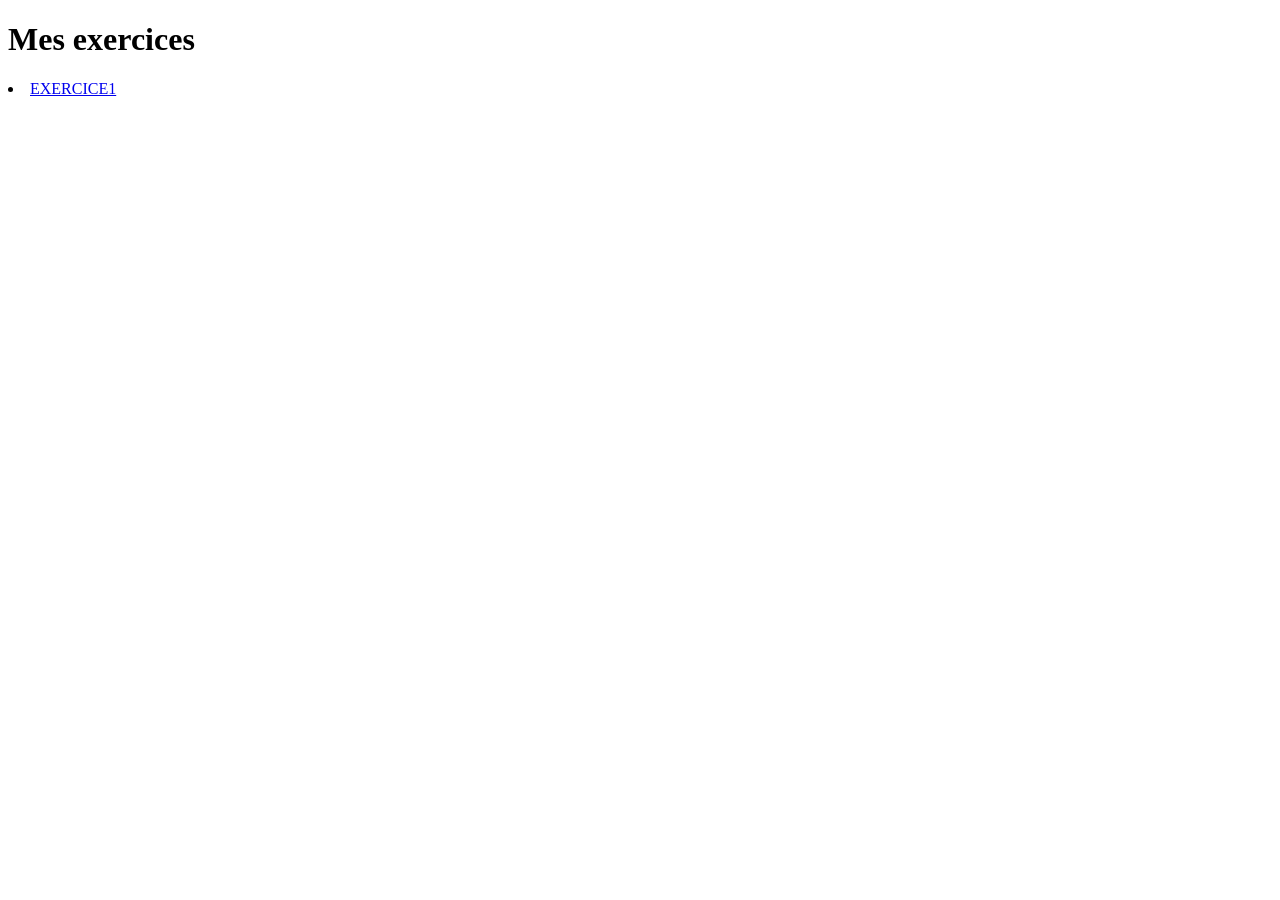
<file: index.html>
<!DOCTYPE html>
<html lang="en">
<head>
    <meta charset="UTF-8">
    <meta name="viewport" content="width=device-width, initial-scale=1.0">
    <title>Document</title>
</head>
<body>
    <h1>Mes exercices</h1>
    <li><a href="exercice1/exercice1.html">EXERCICE1</a></li>
</body>
</html>
</file>
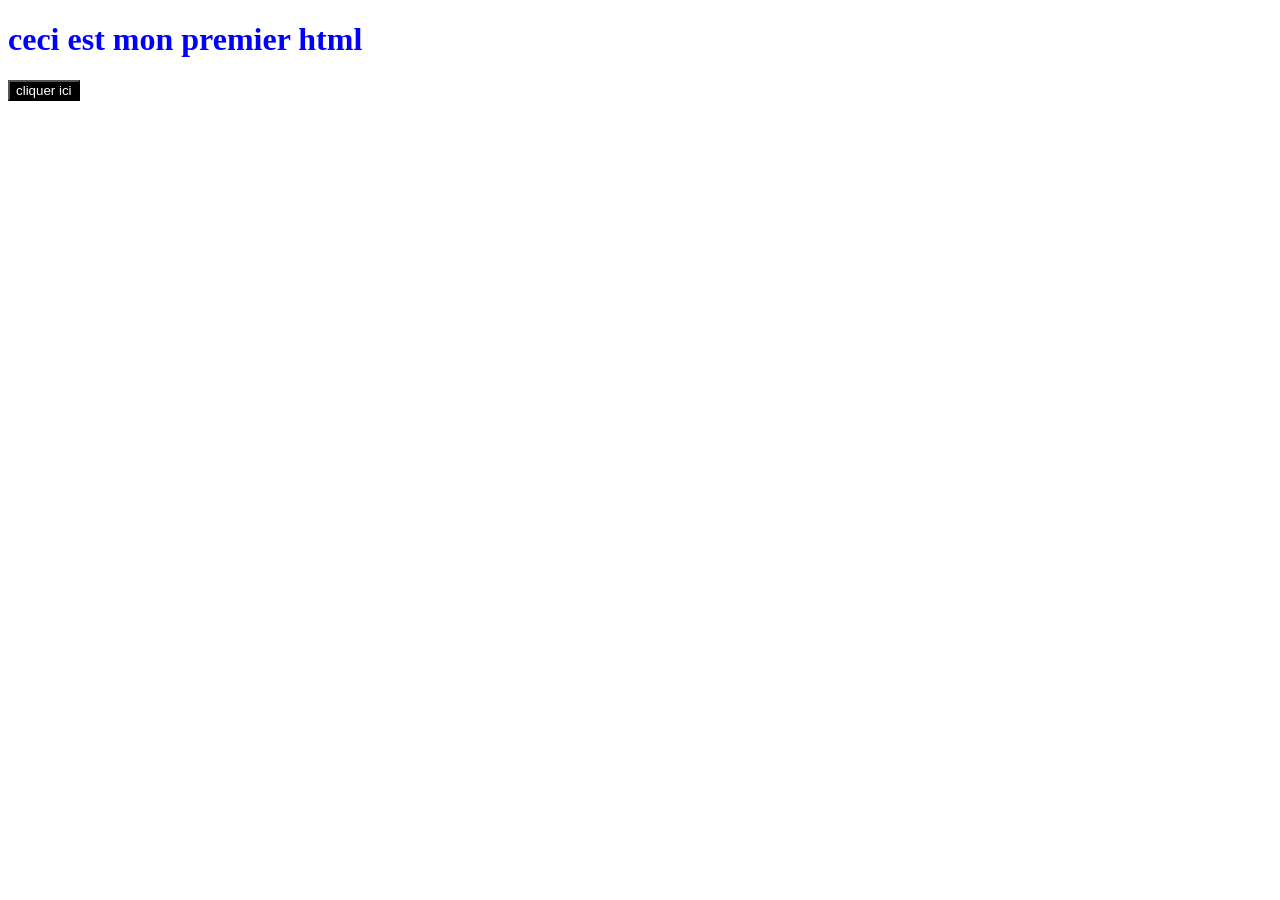
<file: exercice1/exercice1.html>
<!DOCTYPE html>
<html>
    <head>
     <link rel="stylesheet" href="exercice1.css">
    </head>
    <body>
       <h1 id="mon_titre"> ceci est mon premier html </h1> 
        <button id="monbouton"  onclick="changerTexte()">cliquer ici </button>
        <script src="exercice1.js"></script>
    </body>
    </html>
</file>
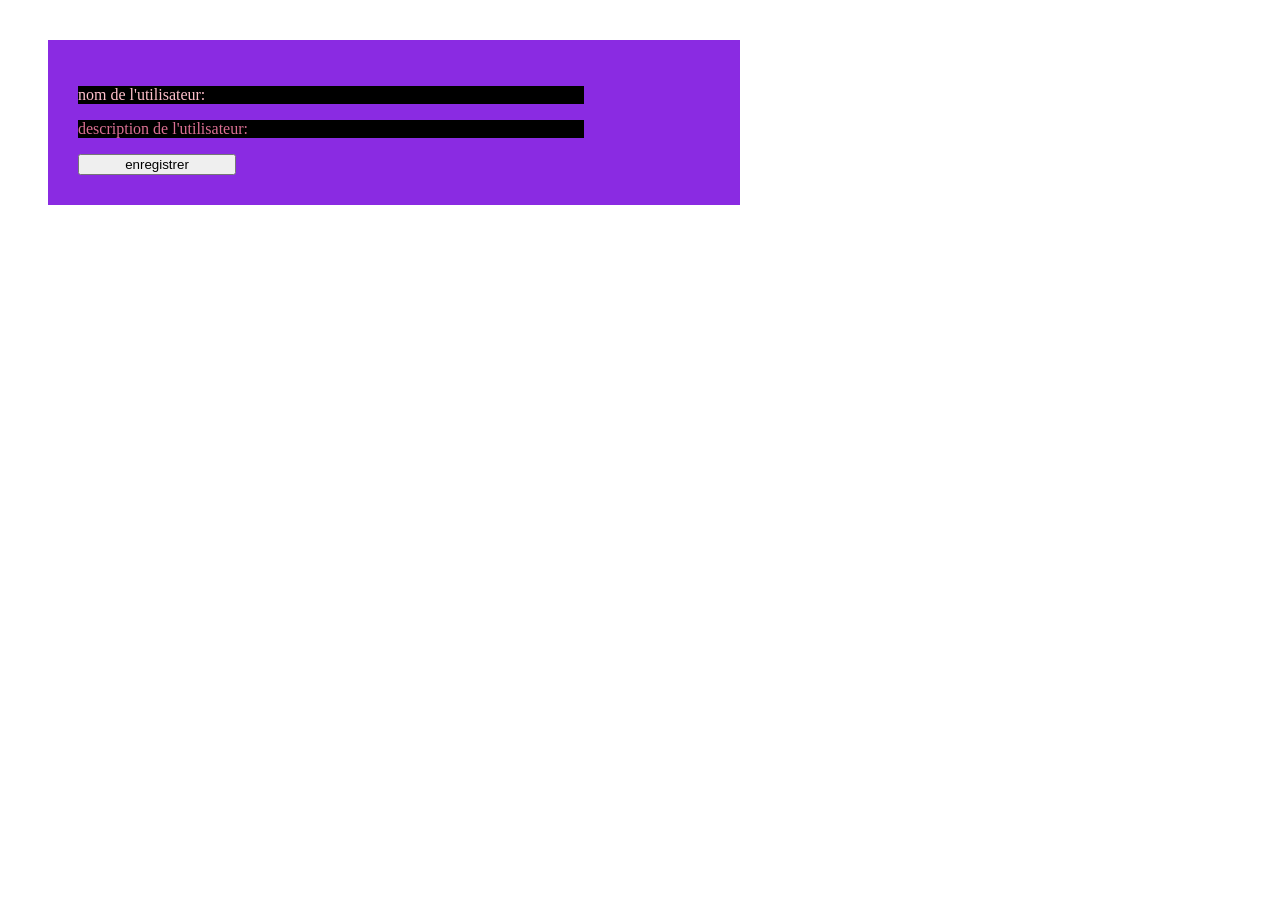
<file: Exercice2/exercice2.html>
<!DOCTYPE html>
<html>
    <head>
    <link rel="stylesheet" href="exercice2.css">
    <script src="exercice2.js" ></script>
    </head>
    <body>
        <div id="div1"> 
        <p id="p1"> nom de l'utilisateur: </p>
        <p id="p2"> description de l'utilisateur: </p>
        <p id="p3">  </p>

        <button id="monbouton" onclick="Afficher_message()" >enregistrer </button>
         
        </div>


    </body>
</html>
</file>
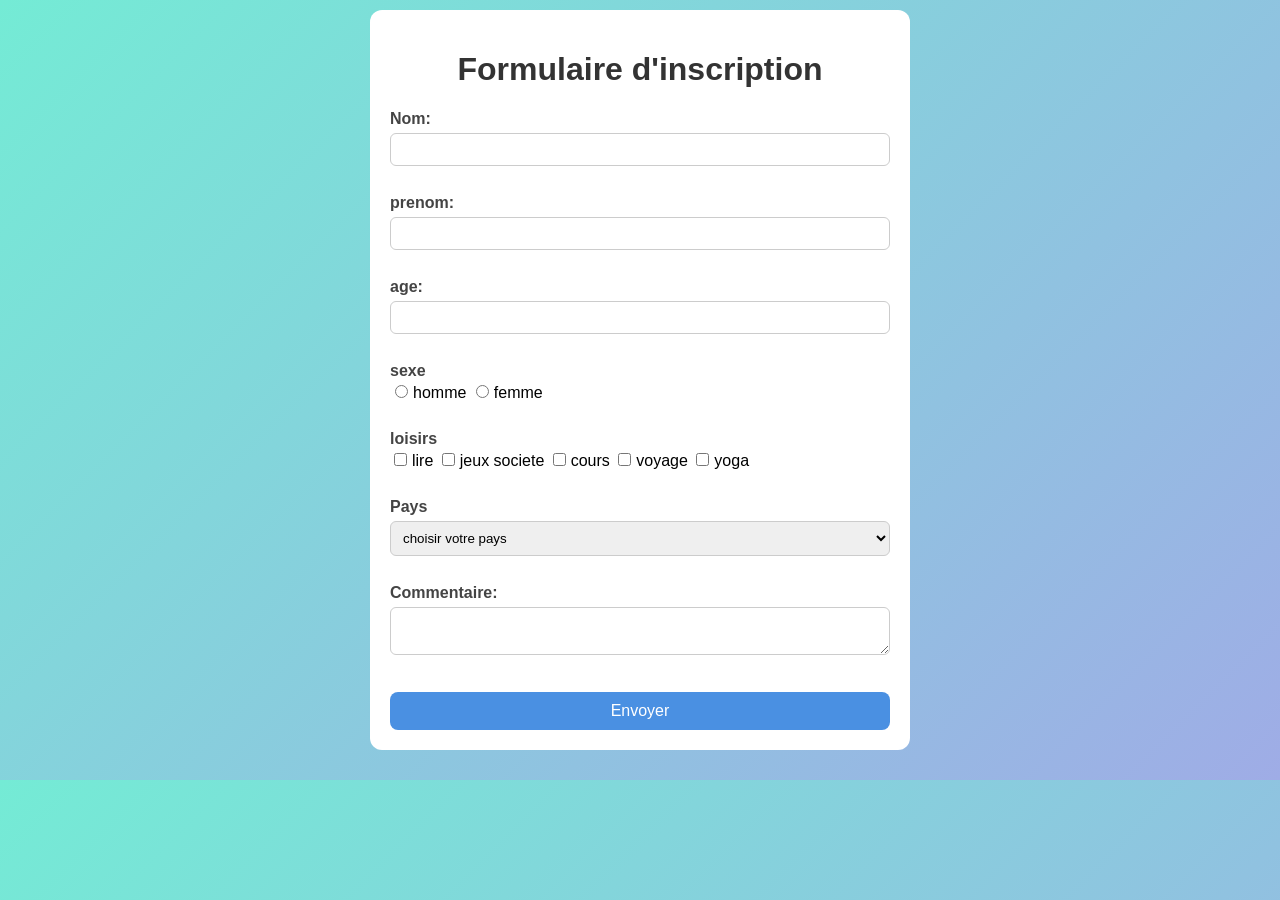
<file: Exercice3/exercice3.html>
<!DOCTYPE html>
<html>
    <head>
        <title>Execive3</title>
        <link rel="stylesheet" href="exercice3.css">
    </head>
    
    <body>
        <form id="Formulaire">
            <h1>Formulaire d'inscription</h1>
            <label>Nom:</label>
            <!--required  Pour lui dire que le champ est obligatoire -->
            <input type="text" id= "nom" required> <br><br>

            <label>prenom:</label>
            <input type="text" id= "prenom" required> <br><br>

            <label>age:</label>
            <input type="number" id="age" required> <br><br>

            <label>sexe</label>
            <!-- Un bouton radio sert à :choisir UNE seule option parmi plusieurs dans une liste Radio = boutons visibles tout le temps-->
            <!-- dans ce ccas on a pas besoin d'id car sexe n'est pas unique il cilble le groupe entier -->
            <input type="radio" name="sexe" value="homme" required>homme
            <input type="radio" name="sexe" value="femme" required>femme <br><br>

            <label>loisirs</label>
            <!-- Une checkbox (case à cocher) est un élément HTML qui permet de :choisir plusieurs options en même temps -->
            <!-- name pour recuperer tt la classe et value pour recuperer un seul -->
            <input type="checkbox" name="loisir" value="lire" >lire
            <input  type="checkbox" name="loisir" value="jeux societe">jeux societe
            <input  type="checkbox" name="loisir" value="cours">cours
            <input  type="checkbox" name="loisir" value="voyage">voyage
            <input  type="checkbox" name="loisir" value="yoga">yoga <br><br>

            <label>Pays</label>
            <!-- <select> est une liste déroulante.Ça permet de choisir UNE seule option Select = boîte compacte qui s’ouvre -->
            <select id="pays" >
                <option value="">choisir votre pays</option>
                <option value="SN">Senegal</option>
                <option value="FR">France</option>
                <option value="ML">Mali</option>
                <option value="MR">Maroc</option>
            </select><br><br>

            <label>Commentaire:</label>
            <textarea id="commentaire" required></textarea> <br><br>

            <button id="envoyer" onclick="recuperer_champ(event)"  type="submit">Envoyer</button>

        </form>
        <p id="phrase"></p>
        <script src="exercice3.js"></script>
    </body>
    
</html>
</file>
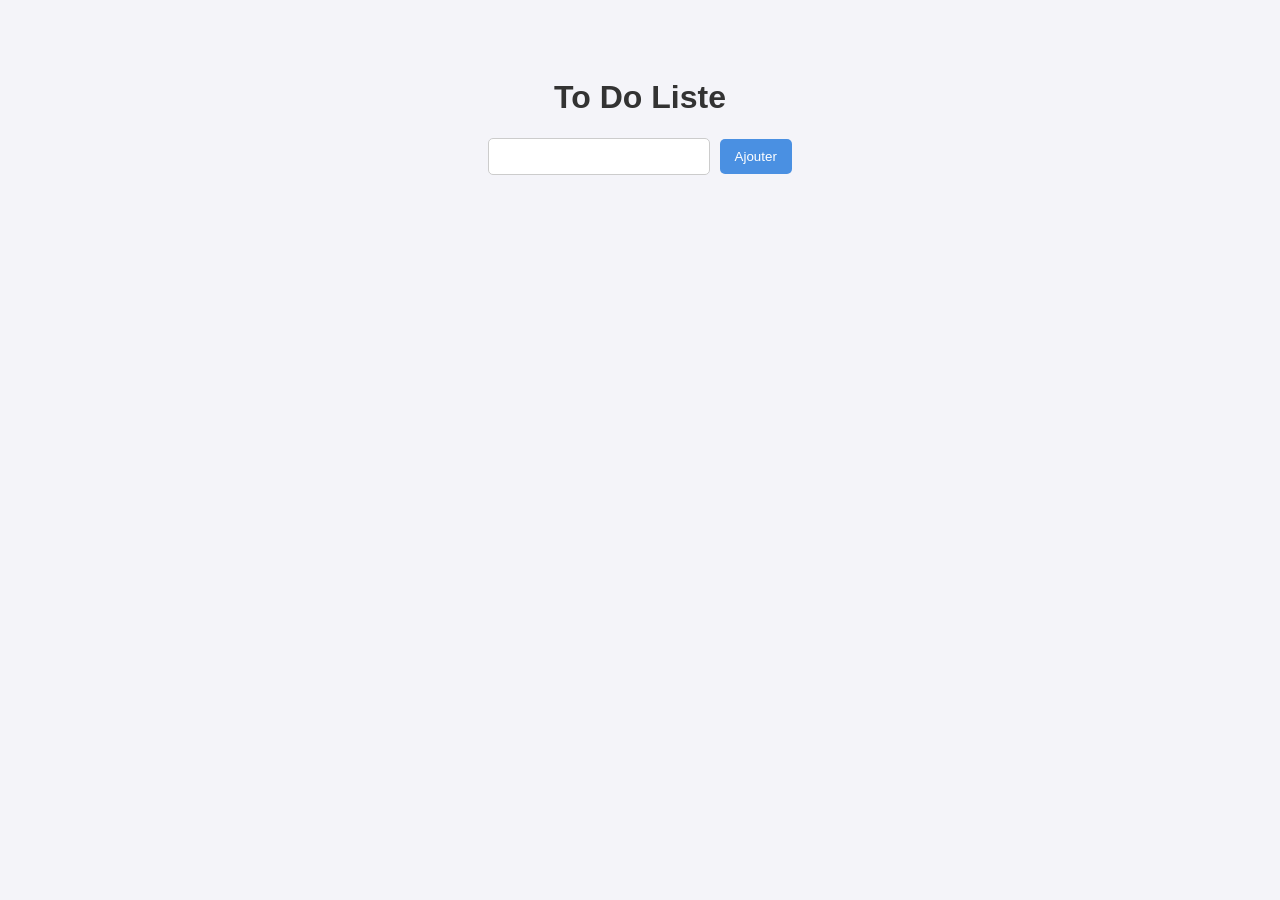
<file: Exercice4/exercice4.html>
<!DOCTYPE html>
<html>
    <head>
        <script src="exercice4.js"></script>
        <link rel="stylesheet" href="exercice4.css">
    </head>
    <body>
        <h1>To Do Liste</h1>
        <input type="text" id="texte">
        <button onclick="ajouter()">Ajouter</button>
<!--ul pour creer une liste vide   -->
        <ul id="liste"></ul>
    </body>
</html>
</file>
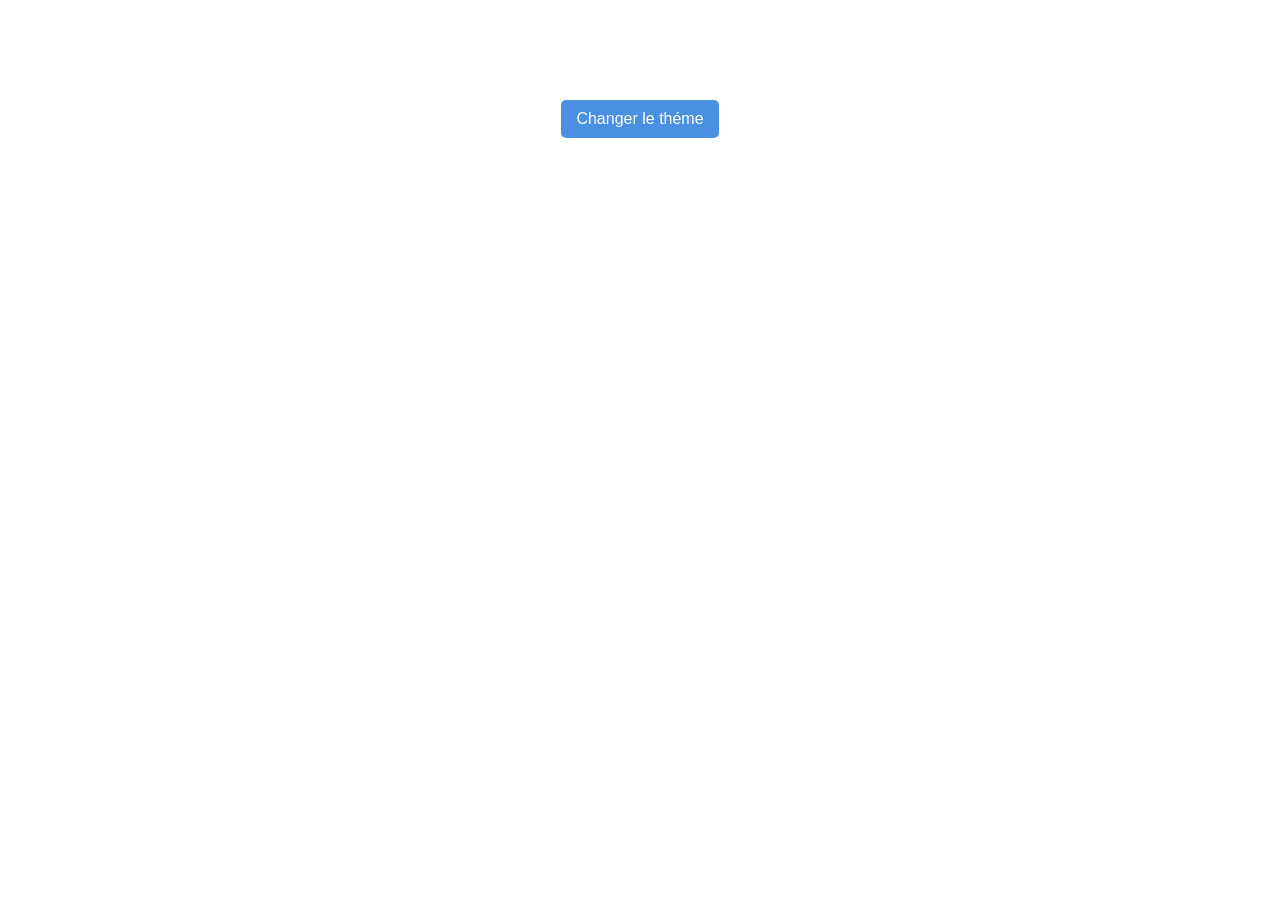
<file: Exercice5/exercice5.html>
<!DOCTYPE html>
<html>
    <head>
        <link rel="stylesheet" href="exercice5.css">
        <script src="exercice5.js"></script>
    </head>
    <body class="clair">
        <button onclick="changer_theme()"> Changer le théme</button>
    </body>
</html>
</file>
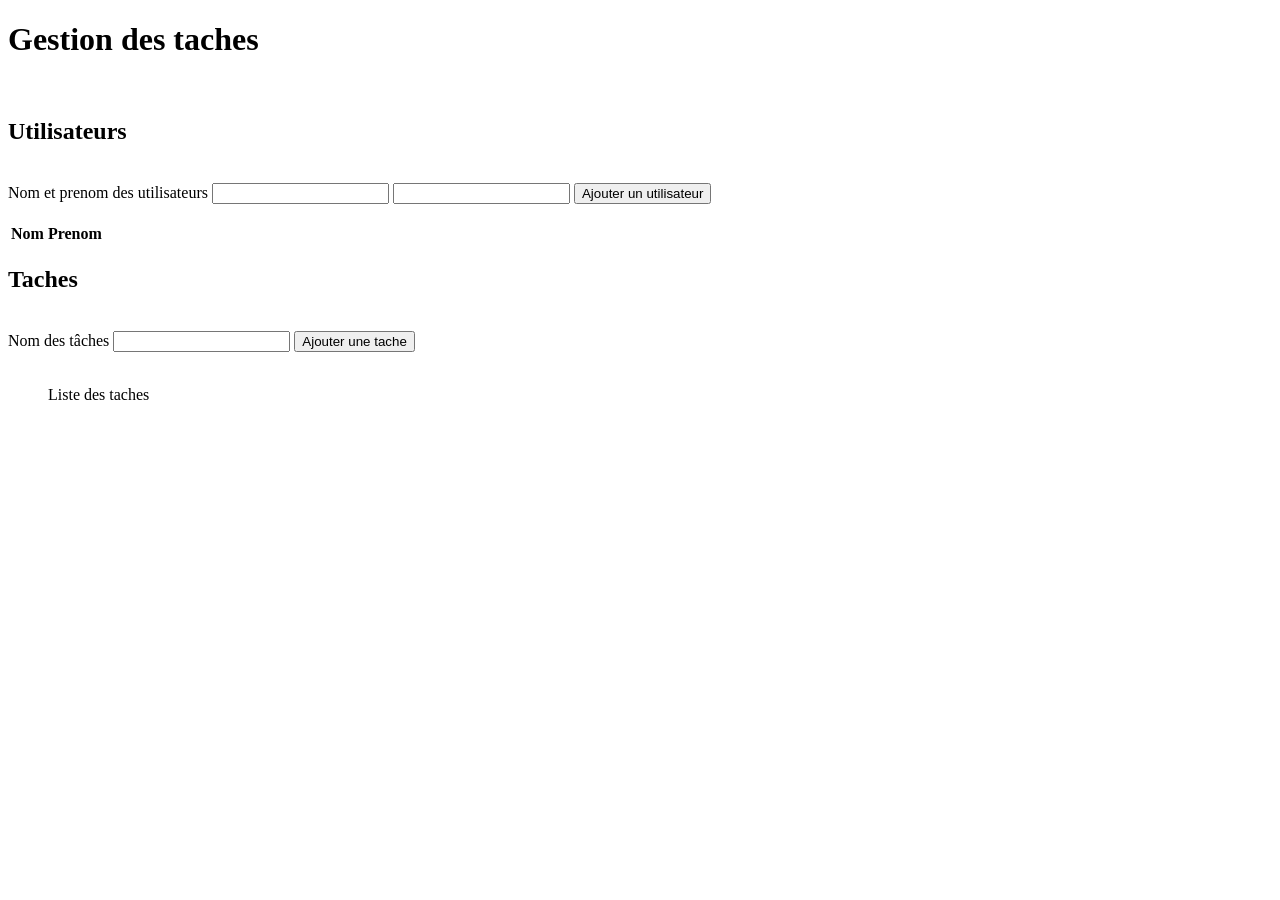
<file: Exercice6/exercice6.html>
<!DOCTYPE html>
<html>
    <head>
    <link rel="stylesheet" href="exercice6.css">
    </head>
    <body>
        <h1>Gestion des taches</h1><br>
        
        <h2>Utilisateurs</h2><br>
        <form id="userForm">
            <label>Nom et prenom des utilisateurs</label>
            <input type="text" id="nom" required>
            <input type="text" id="prenom">
            <!-- <button -->
            <input type="submit" value="Ajouter un utilisateur">
        </form ><br>
        <table>
            <thead>
                <th>Nom</th>
                <th>Prenom</th>
            </thead>
            <tbody id="tbody">
            </tbody>
        </table>

        <h2>Taches</h2><br>
        <form id="taskForm">
            <label >Nom des tâches</label>
            <input type="text" id="taskTitle" required>
            <button type="submit">Ajouter une tache</button>
        </form><br>
        <ul id="taskList">Liste des taches</ul>
        
        
    </body>
    <script src="exercice6.js"></script>
</html>
</file>
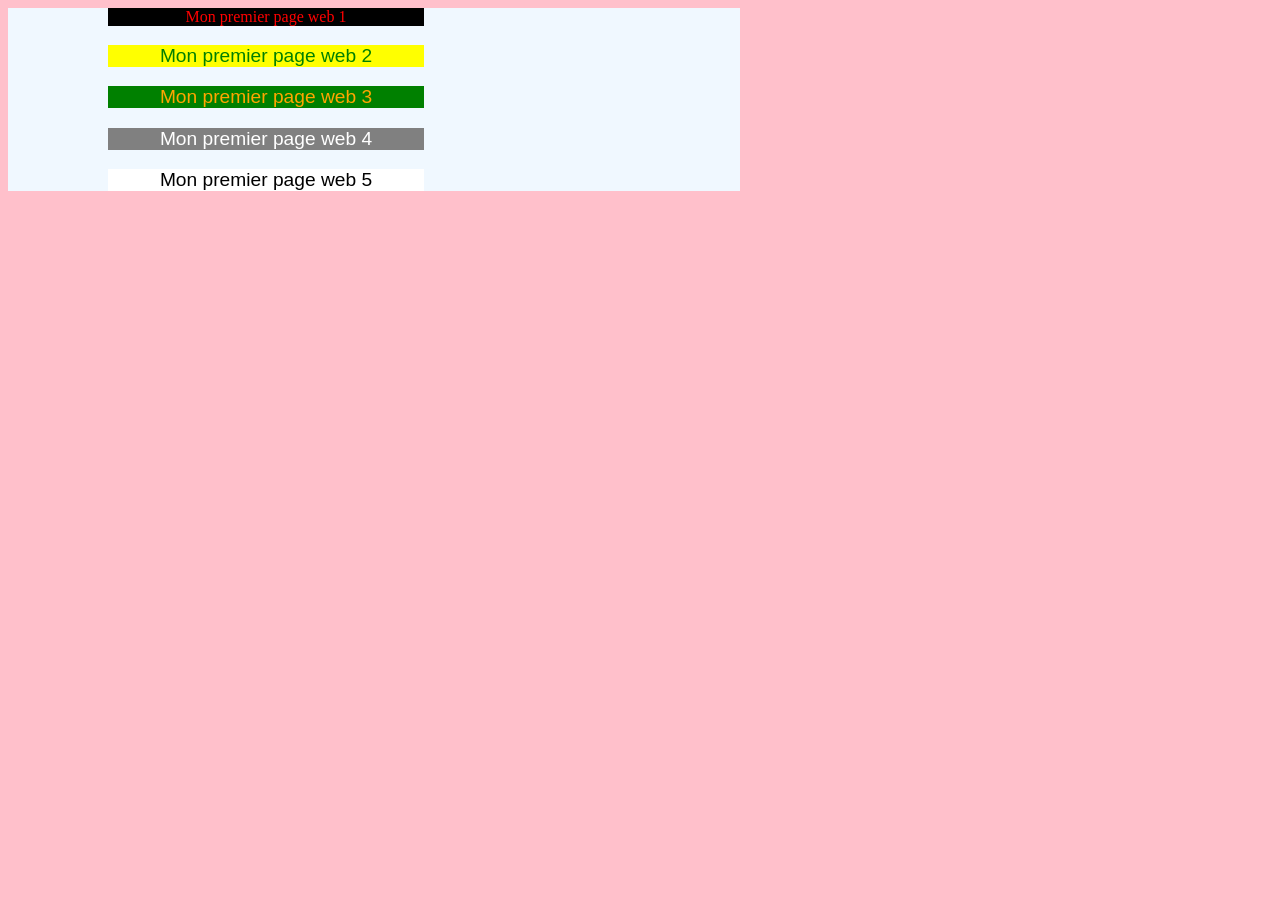
<file: Exercice_explication/exercie1.html>
<html>
    <head>
       <link rel="stylesheet" href="styleExercice1.css">
       <script src="exercice1.js"></script>
    </head>
    <body>
<!-- si on veut faire un evenement  on ecrit d'abord l'action qu'on va faire (onmouseover) puis la fonction(action1() puis id pour identifier là où il doit l'appliquer)  -->
      <div onmouseover="action1()" onmouseout="actionContraire()" id="div1">
        <p onclick="action()" onmouseover="action1()" id="p1">Mon premier page web 1 </p>
        <p onclick="action()" class="par" id="p2">Mon premier page web 2 </p>
        <p onclick="action()" class="par" id="p3">Mon premier page web 3 </p>
        <p onclick="action()" class="par" id="p4">Mon premier page web 4 </p>
        <p onclick="action()" class="par" id="p5">Mon premier page web 5 </p>
      </div>
    </body>
</html>
</file>
<file: exercice1/exercice1.css>
#mon_titre{
    color:blue
}
#monbouton{
    background-color: black;
    color: white;
}
</file>
<file: Exercice2/exercice2.css>
#p1{background-color: black;
    color:pink;
    width: 80%;
    text-align:left;
    
}
#p2{background-color: black;
    color:palevioletred;
    width: 80%;
    text-align:left;
    
}
#div1{
    width: 50%;
    background-color: blueviolet;
    text-align: justify;
    padding: 30px;
    margin: 40px;
}
#monbouton{
    width: 25%;
    text-align:center;
}
/* pour changer la couleur du bloc div */
#div1:hover{
    background-color: darkslateblue;
}
</file>
<file: Exercice3/exercice3.css>
/* fond de la page */
body {
    /* la police du texte font-family */
    font-family: Arial, sans-serif;
    background: linear-gradient(135deg, #74ebd5, #9face6);
    /* espace exterieur */
    margin: 0;
    /* espace interieur */
    padding: 10px;
}

/*  formulaire */
form {
    background-color: white;
    /* largeur max */
    max-width: 500px;
    margin: auto;
    padding: 20px;
    /* arrondir les coins  */
    border-radius: 12px;

}

/*  titre */
h1 {
    text-align: center;
    color: #333;
}

/* labels */
label {
    /* texte en gras */
    font-weight: bold;
    /* chaque label passe à la ligne */
    display: block;
    margin-top: 10px;
    color: #444;
}

/*  inputs */
input, select, textarea {
    width: 100%;
    padding: 8px;
    margin-top: 5px;
    border: 1px solid #ccc;
    /* coins arrondis */
    border-radius: 6px;
    /* évite les débordements */
    box-sizing: border-box;
}

/*  radio & checkbox  */
input[type="radio"],
input[type="checkbox"] {
    width: auto;
    margin-right: 5px;
}

/*  bouton */
button {
    width: 100%;
    background-color: #4a90e2;
    color: white;
    border: none;
    padding: 10px;
    margin-top: 15px;
    border-radius: 8px;
    /* taille ecriture */
    font-size: 16px;
    /* animation douce */
    transition: 0.3s;
}

/*  effet hover */
button:hover {
    background-color: #357ABD;
}

/*  résultat */
#phrase {
    text-align: center;
    margin-top: 20px;
    font-weight: bold;
    color: white;
}
</file>
<file: Exercice4/exercice4.css>
body {
    font-family: Arial, sans-serif;
    background-color: #f4f4f9;
    text-align: center;
    padding-top: 50px;
}

h1 {
    color: #333;
}

input {
    padding: 10px;
    width: 200px;
    /* bordure grise simple */
    border: 1px solid #ccc;
    /* coins arrondis */
    border-radius: 5px;
}

button {
    padding: 10px 15px;
    /* espace entre input et bouton */
    margin-left: 5px;
    border: none;
    background-color: #4a90e2;
    color: white;
    border-radius: 5px;
    /* curseur main quand on survole */
    cursor: pointer;
}

button:hover {
    background-color: #357ABD;
}

ul {
    list-style: none;
    padding: 0;
    /* espace entre bouton et liste */
    margin-top: 20px;
}

li {
    background-color: white;
    margin: 5px auto;
    padding: 10px;
    width: 250px;
    border-radius: 5px;
    box-shadow: 0 2px 5px rgba(0,0,0,0.1);
}
</file>
<file: Exercice5/exercice5.css>
/* ou bien on peut faire  */
/* .clair et .sombre sont des classes css */
.clair{
    background-color: white;
    color: black;
}
.sombre{
    background-color: black;
    color: white;
}

body {
    font-family: Arial, sans-serif;
    text-align: center;
    margin-top: 100px;
}



/*  bouton */
button {
    padding: 10px 15px;
    border: none;
    border-radius: 5px;
    background-color: #4a90e2;
    color: white;
    cursor: pointer;
    font-size: 16px;
}

button:hover {
    background-color: #357ABD;
}
</file>
<file: Exercice6/exercice6.css>
.hidden {
    display: none;
}
</file>
<file: Exercice_explication/styleExercice1.css>
body  {
    background-color : pink;
    }
#p1 {
    background-color: black;
    color: red;
    width: 50%;
 }
#p2 {
    background-color: yellow;
    color: green;
    width: 50%;
 }
 #p3 {
    background-color: green;
    color: orange;
    width: 50%;
 }
 #p4 {
    background-color: grey;
    color: white;
    width: 50%;
 }
 #p5 {
    background-color: white;
    color: black;
    width: 50%;
 }

 div {
    width: 50%;
    background-color: aliceblue;
    text-align: center;
/* padding =marge à l'exterieur du bloc  */
    padding-left: 100PX;
/* marge à l'interieur du bloc  */
    /* margin: 100px; */
 }
/* une classe prend en compte tt les paragraphe ecrit classe par alors que l'id est unique elle peut etre utiliser dans un seul element  */
 .par {
    font-family: sans-serif;
    font-size: larger;
 }
</file>
